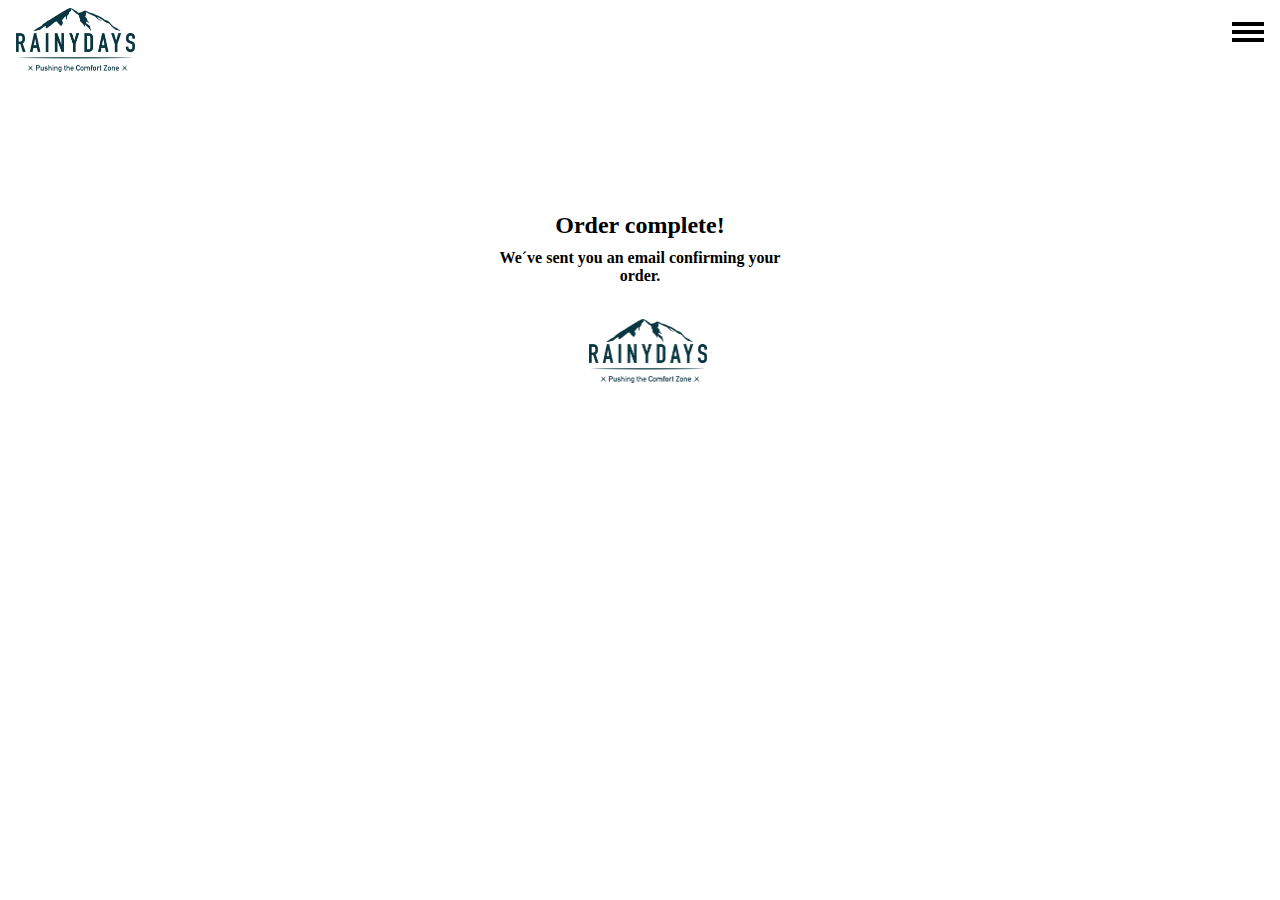
<file: confirm.html>
<!DOCTYPE html>
<html lang="en">
  <head>
    <meta charset="UTF-8" />
    <meta http-equiv="X-UA-Compatible" content="IE=edge" />
    <meta name="viewport" content="width=device-width, initial-scale=1.0" />
    <link rel="stylesheet" href="main.css" />
    <script src="script.js" type="module" defer></script>
    <title>Rainy Days</title>
  </head>

  <body>
    <header class="header">
      <div class="logo-container">
        <a href="index.html">
          <img src="bilder/RainyDaysLogo.png" alt="Rainy days"
        /></a>
      </div>

      <div class="hamburger">
        <span class="ham-bar bar-top"></span>
        <span class="ham-bar bar-mid"></span>
        <span class="ham-bar bar-bottom"></span>
      </div>

      <nav class="navbar">
        <ul class="navbar-ul">
          <li class="navbar-li">
            <a href="index.html" class="navbar-item">Home</a>
          </li>
          <li class="navbar-li">
            <a href="jackets.html" class="navbar-item">Jackets</a>
          </li>
          <li class="navbar-li">
            <a href="contact.html" class="navbar-item">Contact</a>
          </li>
          <li class="navbar-li">
            <a href="About.html" class="navbar-item">Socials</a>
          </li>
          <li class="navbar-li">
            <a href="checkout.html" class="navbar-item">checkout</a>
          </li>
        </ul>
      </nav>
    </header>
    <div class="center2">
      <div class="confirmscreen">
        <h2>Order complete!</h2>
        <h4>We´ve sent you an email confirming your order.</h4>
        <a class="center" href="index.html"
          ><img
            class="logo-container"
            src="./bilder/RainyDaysLogo.png"
            alt="logo"
        /></a>
      </div>
    </div>
  </body>
</html>
</file>
<file: main.css>
*{
    padding: 0;
    margin: 0;
    border-radius: 0;
    transition: 0.2s;
};

html{
    font-size: 62.5%;
}

body {
    height: 100vh;
}

li {
    list-style: none;
}


.product-img{
    height: 100px;
    width: 100px;
};

.results{
    display: grid;
    grid-template-columns: repeat(2, 1fr);
    grid-template-rows: repeat(1, 1fr);
    gap: 1rem;
    margin-top: 15rem;
}

.details{
    display: grid;
    grid-template-columns: repeat(2, 1fr);
    grid-template-rows: repeat(1, 1fr);
    gap: 1rem;
    margin-top: 15rem;

}


.test{
    display: grid;
    grid-template-columns: repeat(1, 1fr);
    grid-template-rows: repeat(2, 1fr);
    border: black 1px solid;
    padding: 1rem;
    height: 20rem;
    width: 12rem;
    gap: 1rem;
};

.myButton{
    height: 100px;
    width: 100px;
}

.hero{
    background-image: url("/bilder/forsidebilde2.jpg");    
    background-repeat: no-repeat;
    background-position: center;
    background-size: cover;
    position: relative; 
    top: 0px;
    left: 0px;
    width: 100%;
    height: 100%;
}


.header {
    display: flex;
    justify-content: space-around;
    height: 7rem;
    width: 100%;
}

.logo-container{
    margin-top: .5rem;
    margin-left: 1rem;
    height: 4rem;
    background-position: center;
    background-size: contain;
    background-repeat: no-repeat;
}

.logo-container img {
    height: 100%;
}


.hamburger{
    display: flex;
    justify-content: center;
    align-items: center;
    flex-direction: column;
    margin-left: auto;
    height: 4rem;
    width: 4rem;
    gap: 0.3rem;
    z-index: 1000;
}



.ham-bar{
    display: block;
    background-color: black;
    width: 2rem;
    height: 0.2rem;
}


.hamburger.active .bar-top{
    transform: rotate(45deg) translateY(6px) translateX(5px);
    
}


.hamburger.active .bar-mid{
    opacity: 0;
}

.hamburger.active .bar-bottom{
    transform: rotate(-45deg) translateY(-6px) translateX(5px);
}

.navbar{
    height: 100%;
    width: 0%;
    background-color: white;
    position: fixed;
    right: 0;
    display: flex;
    justify-content: center;
    align-items: center;
    z-index: 999;
}

.activeNav{
    width: 100%;
    background-color: white;
}

.navbar-ul{
    display: flex;
    flex-direction: column;
    gap: 10px;
    list-style-type: none;
    opacity: 0;
}
.activeNav .navbar-ul{
    opacity: 1;
}

.navbar-item{
    text-decoration: none;
    color: black;
}

.navbar-item:hover{
    text-decoration: underline;
}


.shop-btn-container{
    display: flex;
    justify-content: center;
    align-items: center;
    top: 50%;
    left: 50%;
    background: rgba( 153, 194, 140, 0.4 );
    background: rgba( 255, 255, 255, 0.2 );
    box-shadow: 0 8px 32px 0 rgba( 31, 38, 135, 0.37 );
    backdrop-filter: blur( 6px );
    -webkit-backdrop-filter: blur( 6px );
    border-radius: 1px;
    border: 1px solid rgba( 255, 255, 255, 0.18 );
    position:absolute;
    height: 3rem;
    width: 8rem;
    margin-left: -5rem;
    border-radius: 5px;
    margin-top: 4rem;
}

.shop-btn {
    text-decoration: none;
    color: black;
    text-transform: uppercase;
    letter-spacing: 1px;
}

.shop-btn:hover{
    text-decoration:underline;
}

footer{
    background: linear-gradient(#ffffff, #9e9b9b87);
    height: 7rem;
}
.center{
    display: flex;
    justify-content: center;
    align-items: center;
    margin-top: 1rem;
}
.jacket-grid{
    display: grid;
    height: 60rem;
    width: 90%;
    margin-top: 1rem;
    gap: 2rem;
    grid-template-columns: repeat(2, 1fr);
    grid-template-rows: repeat(3, 1fr);
    background-color: rgba(0, 0, 0, 0.062);
}
.jacket-grid div{
    display: flex;
    justify-content: center;
    align-items: center;
    flex-direction: column;

}

.jacket-title{
    height: 2rem;
    width: 6rem;
    background: rgba( 153, 194, 140, 0.4 );
    background: rgba(156, 56, 56, 0.2);
    backdrop-filter: blur( 6px );
    -webkit-backdrop-filter: blur( 3px );
    border-radius: 3px;
    border: 1px solid black;
    color: black;
    text-transform: lowercase;
    text-decoration:none;
    letter-spacing: 1px;
    color: black;
}

.jacket-title:hover{
    text-transform: uppercase;
}

.scale{
    height: 10rem;
    width: 8rem;
}

.iconsize{
    font-size: xx-large;
    font-weight: 700;
    cursor: pointer;
    text-decoration: none;
    color: black;
}

.logomindre{
    height: 60px;
    width: auto;
}

.overskrift{
    display: flex;
    justify-content: center;
    margin-top: 50px;
}

.lorem{
    margin: 30px;
    margin-left: 40px;
}
.socials{
    display: inline-block;
    font-size: smaller;
    margin: 5px;

}


.textdec{
    text-decoration: none;
    color: black;
}
section,
#ctaknapp{
    display:none;
}

section i{
    display: block;
    color:#0A3641;
    padding: 10px;
    padding-right: 10px;
}

section{
    position: absolute;
    background-color: #ECD9C5;
    top: 90px;
}
#ctaknapp:checked ~ section{
    display: block;
}

.cta{
    display: flex;
    justify-content: center;
    width: 100vw;
    height: 80vh;
    background: rgba( 153, 194, 140, 0.4 );
    background: rgba(120, 115, 115, 0.2);
    backdrop-filter: blur( 6px );
    -webkit-backdrop-filter: blur( 3px );
    top: 10px;
    margin-left: 285px;
    position: absolute;
}


.ctagrid{
    position: absolute;
    height: 300px;
    width: 280px;
    display: grid;
    grid-template-columns: 1fr;
    grid-template-rows: 1fr 1fr;
    text-align: center;
    font-size: x-large;
    color: black;
}

.ctagrid2{
    display: grid;
    grid-template-columns:1fr 1fr;
    grid-template-rows: 1fr;
    height: 50px;
    width: 280px;
    gap: 10px;
    margin-top: 300px;
    place-items: center;
    color: white;
}

.ctaskrift{
    text-decoration: none;
    background: rgba( 153, 194, 140, 0.4 );
    background: rgba(156, 56, 56, 0.2);
    backdrop-filter: blur( 6px );
    -webkit-backdrop-filter: blur( 3px );
    height: 2rem;
    width: 10rem;
    display: flex;
    justify-content: center;
    align-items: center;
    text-transform: lowercase;
    border-radius: 3px;
    color: black;
}

.ctaskrift:hover{
    text-transform: uppercase ;
}


.mindre-jakker{
    display: flex;
    margin-top: 10px;
    margin-left: 30px;
    height: 120px;
}
.jakker{
    display: flex;
    justify-content: center;
    margin-left: 20%;
    height: 200px;

}

.iconsize{
    font-size: xx-large;
    font-weight: 700;
    cursor: pointer;
    text-decoration: none;
    color: black;
}

.logomindre{
    height: 60px;
    width: auto;
}

.stat-grid{
    display: grid;
    grid-template-columns: repeat(1, 1fr);

    grid-template-rows: 1fr;
    height: 20rem;
    width: 12rem;
    margin-top: 5rem;
    gap: 10px;
    margin-left: 30px;
}
.horiliste{
    display: inline-block;
    margin-top: 5px;
}

.sizebox{
    display: inline-block;
    height: 30px;
    width: 30px;
    padding-top: 5px;
    margin-top: 20px;
    border-radius: 5px;
}

.center2{
    display: flex;
    justify-content: center;
    align-items: center;
}
.addcart{
    height: 3   rem;
    width: 10rem;
    margin-left: 40% ;
    display: flex;
    justify-content: center;
    align-items: center;
    border-radius: 3px;
    text-transform: lowercase;
    text-decoration: none;
    border: 1px solid black;
}

.addcart:hover{
    text-transform: uppercase;
}

.info-grid{
    margin-left: 35px;
    margin-top: 3rem;
    height: 200px;
    width: 300px;
    display: grid;
    grid-template-columns: 1fr;
    grid-template-rows: repeat(4, 1fr);
}

.textlogo{
    height: 30px;
    width: auto;
}

.namegrid{
    height: 200px;
    width: 80vw;
    display: grid;
    margin-top: 10px;
    margin-left: 30px;
    gap: 5px;
    grid-template-columns: 1fr;
    grid-template-rows: repeat(4, 1fr);
}

.underline{
    width: 60vw;
    border-bottom: solid 1px #ECD9C5;
}
.checkouts{
    height: 200px;
    width: 90vw;
    display: grid;

    gap: 5px;
    grid-template-columns: 1fr;
    grid-template-columns: repeat(3, 1fr);
}
.checkout{
    width: 12rem;
    height: 3rem;
    margin-top: 5rem;
    font-size: larger;
    display: flex;
    border-radius: 5px;
    align-items: center;
    text-align: center;
    justify-content: center;
    position: absolute;
    text-transform: uppercase;
    text-decoration:none;
    border: 1px solid black;
    color: black;
}


.confirmscreen{
    display: flex; 
    flex-direction: column;
    justify-content: center;
    text-align: center;
    gap: 10px;
    padding-top: 10px;
    height: 250px;
    width: 300px;
    margin-top: 50px;
    border-radius: 10px;
    text-decoration: none;
}


.underline{
    width: 15rem;
    height: 2rem;
    border-radius: 3px;
}

.margin-top{
    margin-top: 5rem;
}



@media (min-width: 450px)  {
    .hero{
        background-image: url("/bilder/forsidebilde2.jpg");  
        background-repeat: no-repeat;
        background-position: center;
        background-size: cover;
        position: relative; 
        top: 0px;
        left: 0px;

        width: 100%;
        height: 100%;

    }
    

}


@media (min-width: 600px){
    .jacket-grid{
        display: grid;
        height: 40rem;
        width: 90%;
        margin-top: 1rem;
        gap: 2rem;
        grid-template-columns: repeat(3, 1fr);
        grid-template-rows: repeat(2, 1fr);
        background-color: rgba(0, 0, 0, 0.062);
    }
}


@media (min-width: 910px)  {
    .hero{
        background-image: url("/bilder/forsidebilde1.png");  
        background-repeat: no-repeat;
        background-position: center;
        background-size: cover;
        position: relative; 
        top: 0px;
        left: 0px;
        width: 100%;
        height: 100%;

    }
    .jacket-grid{
        display: grid;
        height: 40rem;
        width: 90%;
        margin-top: 1rem;
        gap: 2rem;
        grid-template-columns: repeat(4, 1fr);
        grid-template-rows: repeat(2, 1fr);
        background-color: rgba(0, 0, 0, 0.062);
    }


}


@media (min-width: 1100px){
    .jacket-grid{
        display: grid;
        height: 40rem;
        width: 90%;
        margin-top: 1rem;
        gap: 2rem;
        grid-template-columns: repeat(5, 1fr);
        grid-template-rows: repeat(2, 1fr);
        background-color: rgba(0, 0, 0, 0.062);
    }

}


@media (min-width: 1400px){
    .jacket-grid{
        display: grid;
        height: 25rem;
        width: 90%;
        margin-top: 1rem;
        gap: 2rem;
        grid-template-columns: repeat(6, 1fr);
        grid-template-rows: 1fr;
        background-color: rgba(0, 0, 0, 0.062);
    }


footer{
    position:fixed;
    bottom: 0;
    left: 0;
    right: 0;
    background: linear-gradient(#ffffff, #9e9b9b87);
    height: 7rem;
}

}
</file>
